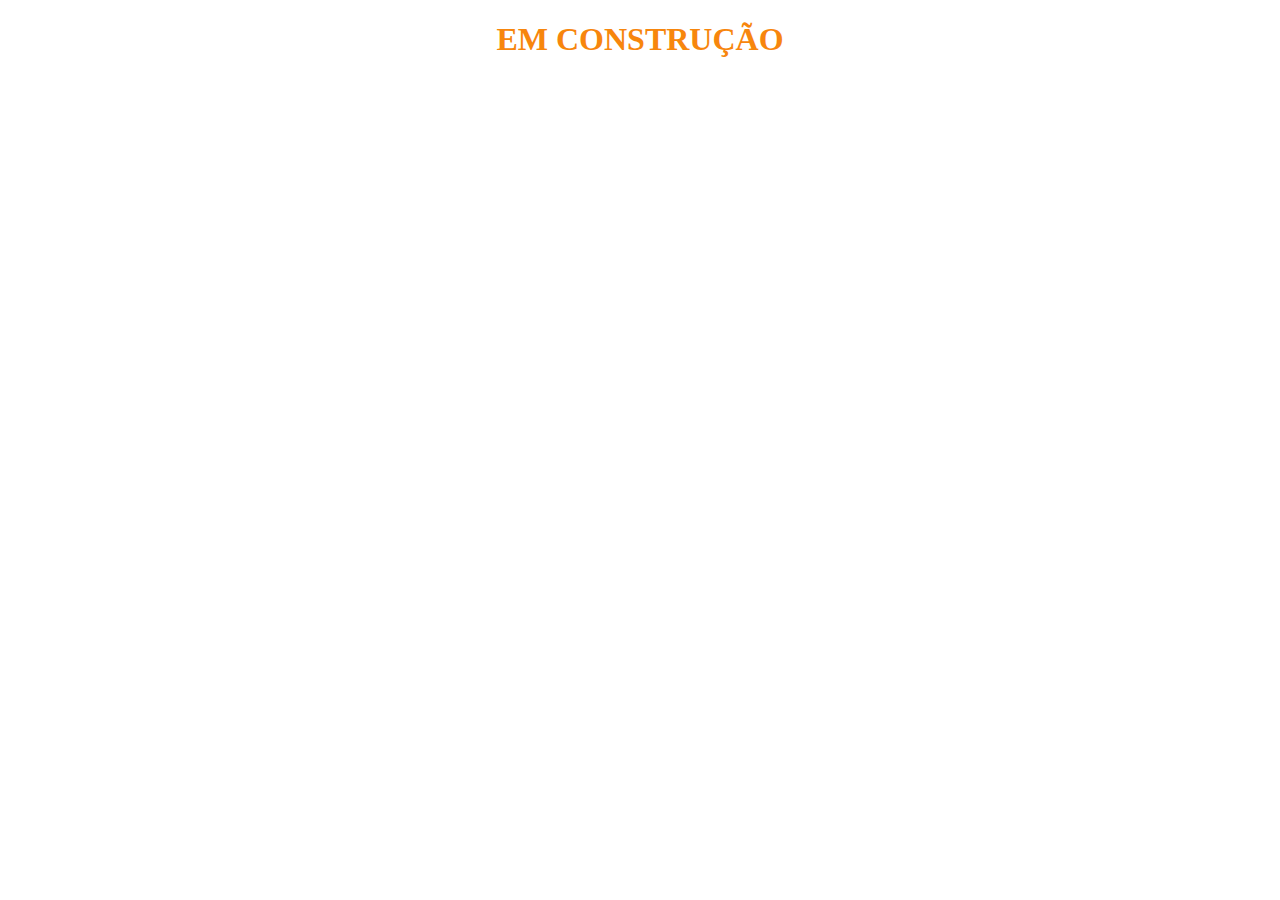
<file: local/localiza.html>
<!DOCTYPE html>
<html>

<head>
  <meta charset="UTF-8">
  <meta name="viewport" content="width=device-width, initial-scale=1.0">
  
  <!-- style -->
  <link rel="stylesheet" href="/local/local.css">
  <title>Endereço de Entrega</title>
</head>

<body>
  <h1>EM CONSTRUÇÃO</h1>
  
  <!--
<div class="container">
 <a target="_self" href="/index.html"<img class="voltar" alt="" src="/icons/down-arrow.png"></a>
  <h1>Endereço de Entrega</h1>
  <div class="search-endereco">
    <label><img alt="icone de pesquisa" src="/icons/search.png"/></label>
    <input class="pesquisar-endereco" type="text" placeholder="Endereço">
  </div>
  <div class="search-local">
    
  </div>
  <div class="endereco">
    
  </div>
</div>
-->
</body>

</html>
</file>
<file: local/local.css>
@charset "UTF-8";

.container {
  display: flex;
  flex-direction: column;
  align-items: center;
  justify-content: space-evenly;
}

h1 {
  text-align: center;
  color: #F7860D;
  font-size: 32px;
}
</file>
